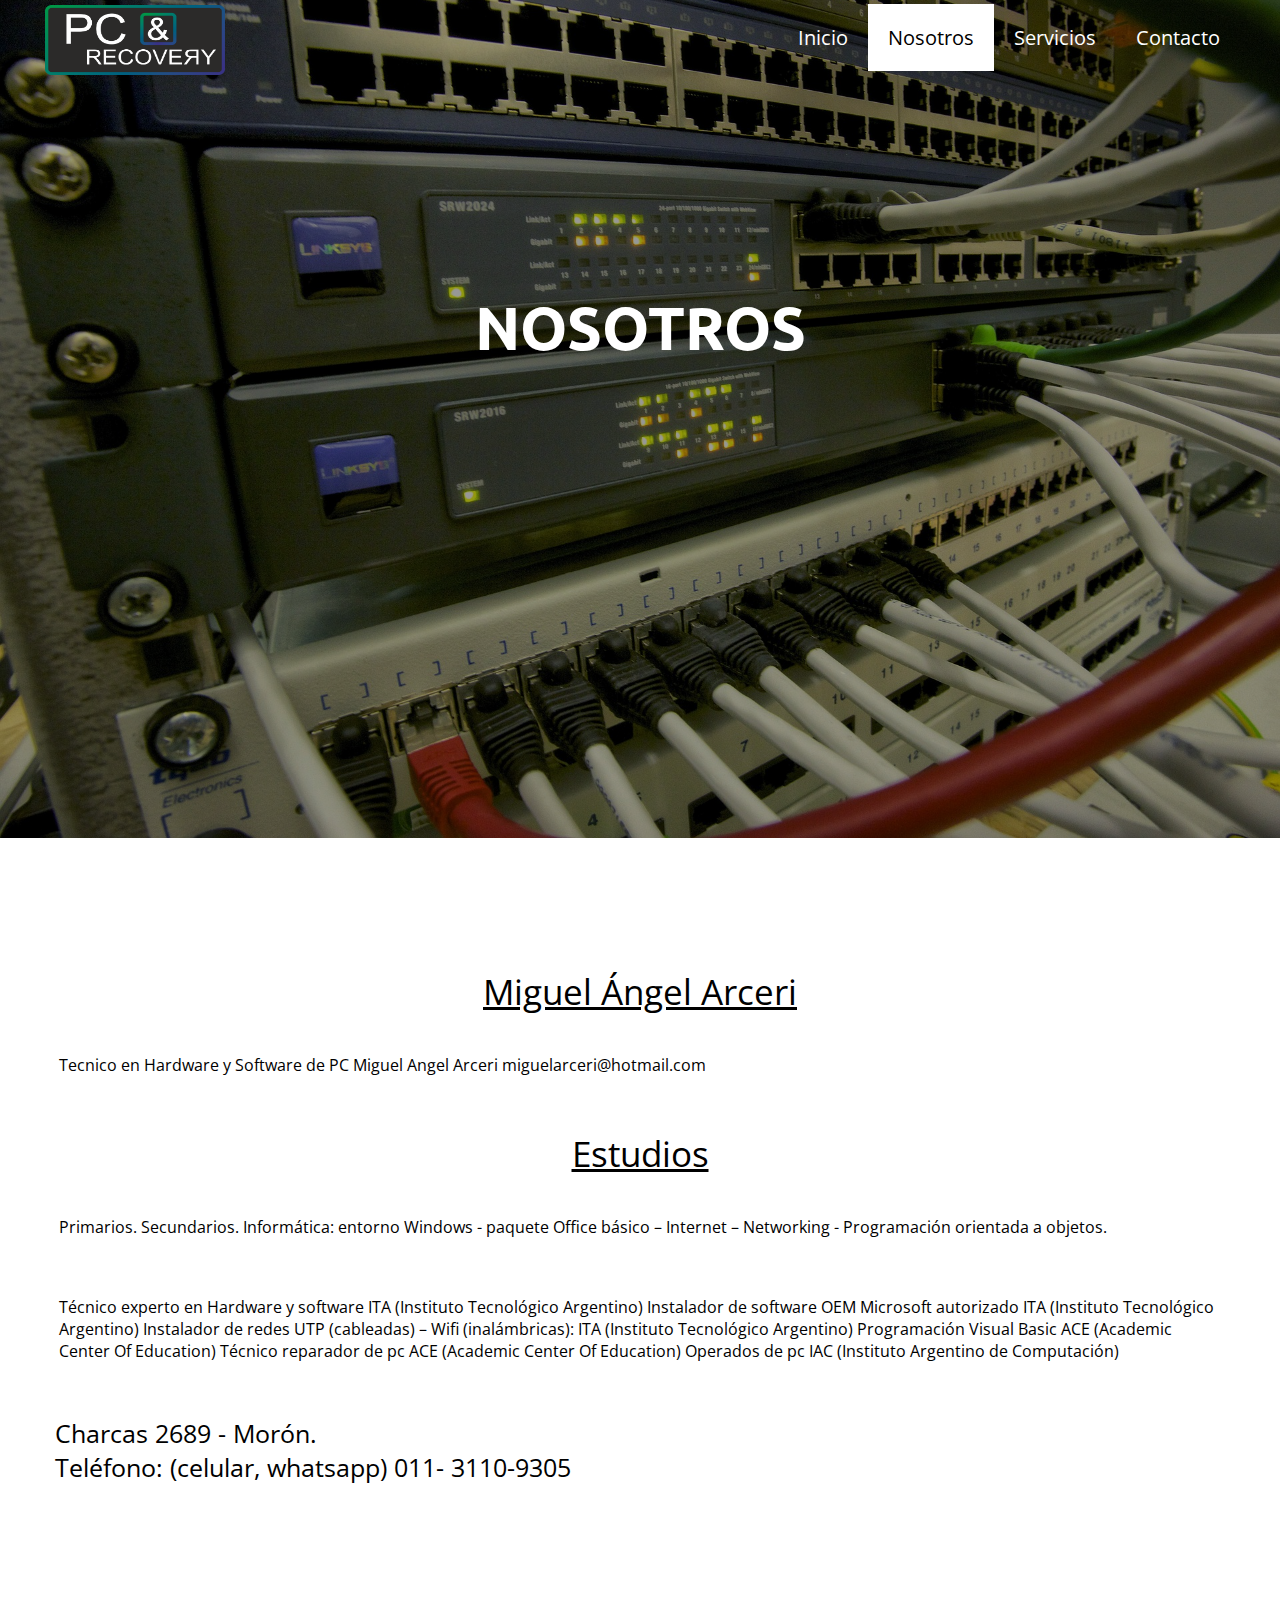
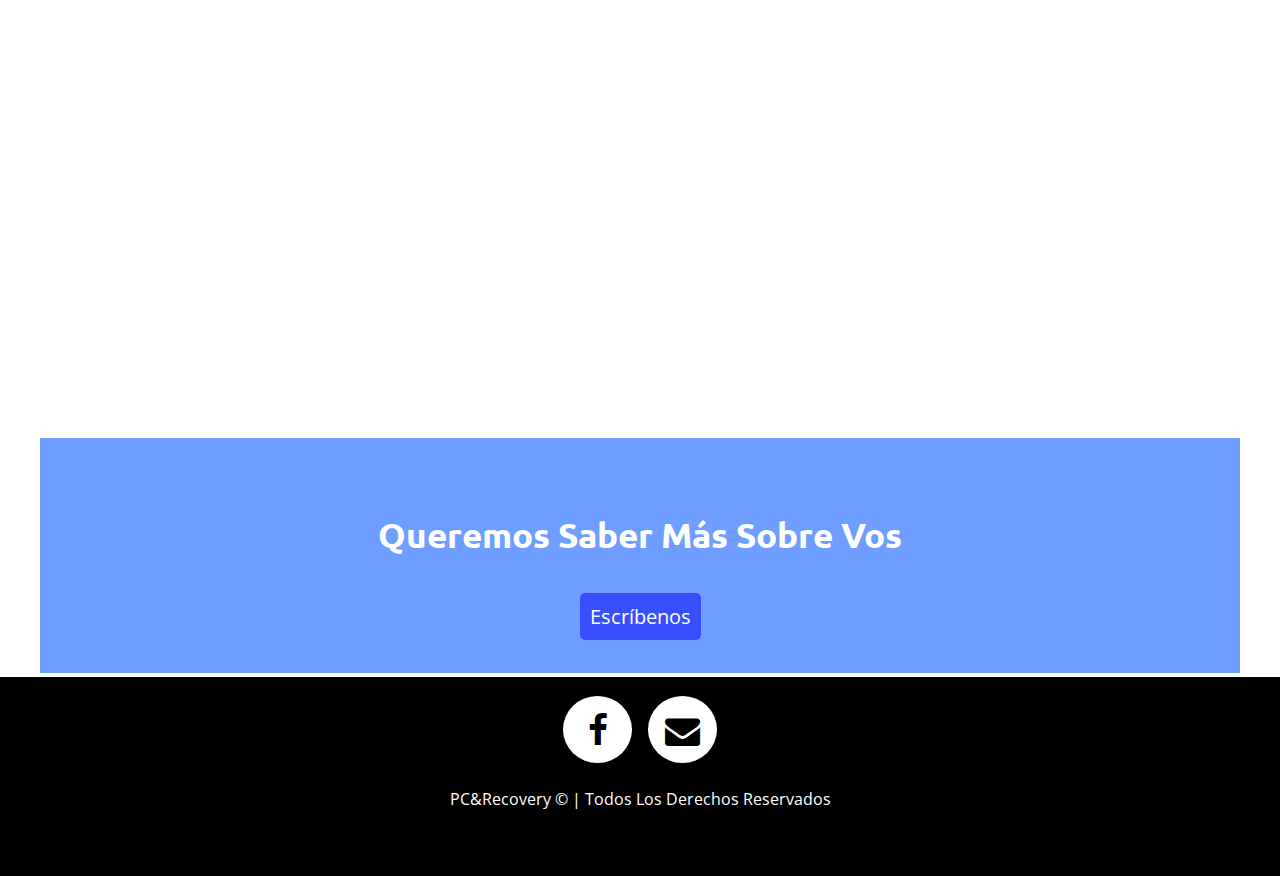
<file: nosotros.html>
<!DOCTYPE html>
<html lang="es">
 <!---------------------Header-------------------------->  
    <head>
        <meta charset="UTF-8">
        
        <title>Tecnico | Nosotros</title>
        
        <meta name="google-site-verification" content="0ru2-bfS7TaWQVjLU0PGQzRfvgIb3uviNQ8Lx1t9umk" />
        <meta name="viewport" content="width=device-width, user-scalable=no, initial-scale=1.0, maximum-scale=1.0, minimum-scale=1.0">
        <meta name="keywords" content="reparacion pc notebooks netbook, servicio tecnico pc notebook, servicio tecnico oficial, netbook gobierno, moron, haedo, castelar, palomar, moreno, hurlingham, almagro, ramos mejia, flores, floresta, liniers, caballito, villa luro, nuñez, belgrano, san isidro, martinez, tigre, pilar, escobar, victoria, san fernando, pc gamer mantenimiento notebook">
        <link rel="stylesheet" href="css/nosotros-tecnico.css">
        <link rel="stylesheet" href="css/fontello.css">
        <link rel="icon" type="img/png" href="img/pc&recovery.png">
    </head>
    
    <body>
    
    <header class="header">
        <div class="contenedor">
           <a href="index.html"><img class="logo" src="img/pc&recovery.png" alt="servicio tecnico de pc"></a>
            <span class="icon-menu" id="btn-menu"></span>
            
            <nav class="nav" id="nav">
                <ul class="menu">
                    <li class="menu__item"><a class="menu__link " href="index.html">Inicio</a></li>
                    <li class="menu__item"><a class="menu__link select" href="nosotros.html">Nosotros</a></li>
                    <li class="menu__item"><a class="menu__link" href="servicios.html">Servicios</a></li>
                    <li class="menu__item"><a class="menu__link" href="contacto.html">Contacto</a></li>
                </ul>
            </nav>    
        </div>
    </header>
    
<div class="banner"> 
    <img class="img__banner" src="img/pc&recovery-redes.jpg" alt="nosotros pcandrecovery">
     <div class="contenedor">
                <h2 class="banner__titulo">NOSOTROS</h2>
                <p class="banner__txt"></p>
            </div>
</div>        
        
        
    <main class="main">
       <div class="contenedor">
           <section class="info__nosotros">
               <h2 class="info__titulo_nosotros"></h2>
               <p class="info__nosotros_subtitulo">Miguel Ángel Arceri </p>
                <p class="nosotros__1">Tecnico en Hardware y Software de PC Miguel Angel Arceri
                    miguelarceri@hotmail.com</p>
               <p class="info__nosotros_subtitulo">Estudios</p>
<p class="parrafo_contenedor">Primarios.
Secundarios.
Informática: entorno Windows - paquete Office básico –
Internet – Networking - Programación orientada a
                    objetos.</p>
<p class="nosotros__2">Técnico experto en Hardware y software ITA (Instituto Tecnológico Argentino)
Instalador de software OEM Microsoft autorizado ITA (Instituto Tecnológico Argentino)
Instalador de redes UTP (cableadas) – Wifi (inalámbricas): ITA (Instituto Tecnológico Argentino)
Programación Visual Basic ACE (Academic Center Of Education)
Técnico reparador de pc ACE (Academic Center Of Education)
Operados de pc IAC (Instituto Argentino de Computación)


</p>
 <ul class="list__nosotros">
     <li>Charcas 2689 - Morón.</li>
     <li>Teléfono: (celular, whatsapp) 011-
3110-9305</li>
</ul>
               
           </section>
                <div>   
                  <iframe class="frames" src="https://www.google.com/maps/embed?pb=!1m18!1m12!1m3!1d3281.1796315454844!2d-58.623984784768375!3d-34.67541558044094!2m3!1f0!2f0!3f0!3m2!1i1024!2i768!4f13.1!3m3!1m2!1s0x95bcc717924bf4a1%3A0x71685c137c5692d9!2sCharcas+2689%2C+B1708GRL+Mor%C3%B3n%2C+Buenos+Aires!5e0!3m2!1ses!2sar!4v1546715660645" frameborder="0"></iframe>
               </div>
      
           <section class="escribenos">
               <h3 class="escribenos__titulo">Queremos Saber Más Sobre Vos</h3>
               <a href="contacto.html" class="escribenos_boton">Escríbenos</a>
           </section>
               
                   </div>
    </main>
       <footer class="footer">
       <div class="social">
           <a class="icon-facebook" href="https://www.facebook.com/reciclandopc/"></a>
           <a class="icon-mail" href="contacto.html"></a>
       </div>  
        <p class="copy">PC&amp;Recovery &copy; | Todos Los Derechos Reservados </p>
       </footer>
    <script src="Js/menu.js"></script>
    </body>
</html>
</file>
<file: css/nosotros-tecnico.css>
@import url('https://fonts.googleapis.com/css?family=Open+Sans|Ubuntu');
* {
    box-sizing: border-box;
}
img {
    display: block;
    max-width: 100%;
}
body {
    margin: 0;
    font-family: 'Open Sans' , sans-serif;
}
h1,h2,h3,h4,h5,h6 {
    
    font-family: 'Ubuntu', sans-serif;
}
.contenedor {
    margin: auto;
    width: 99%;
}


/*-------------------Estilo de Slider-------------------*/

.banner {
    display: block;
    position: relative;
    width: 100%;
    height: 100%;
    z-index: -1500;
}


.banner:before {
    content: "";
    position: absolute;
    width: 100%;
    height: 100%;
    background: rgba(0,0,0, 0.4);
}


/*------------------Estilos del header------------------*/

.header {
    height: 60px;
}
.header .contenedor {
    display: flex;
    justify-content: space-between;
}
.logo {
    margin: 5px;
    width: 100px;
    height: 45px;
}
/*-------------------Estilos del menu-------------------*/
.icon-menu {
    margin: 5px;
    display: block;
    color: white;
    border: 1px solid white;
    border-radius: 4px;
    width: 40px;
    height: 40px;
    line-height: 38px;
    text-align: center;
    cursor: pointer;
    font-size: 1.5em;
    background: black;
    margin-left: auto;
    cursor: pointer;
}

.nav {
    position: absolute;
    top: 60px;
    left: -100%;
    width: 100%;
    transition: all 0.6s;
}
.menu {
    list-style: none;
    padding: 0;
    margin: 0;
}
.menu__link {
    display: block;
    padding: 20px;
    background: rgba(0, 0, 0, 0.9);
    text-decoration: none;
    color: white;
}
.menu__link:hover {
    background: white;
    color: black;
}
.mostrar {
    left: 0;
}
.select {
    background: white;
    color: black; 
}
/*------------------Estilos de banner------------------*/
.banner {
    margin-top: -75.6px;
    position: relative;
    z-index: -1000;
}
.banner__titulo{
    font-size: 35px;
}
.banner .contenedor  {
    position: absolute;
    text-align: center;
    color: white;
    top: 50%;
    left: 50%;
    transform: translateX(-50%) translateY(-50%);
    width: 100%;
    font-size: 20px;
}
/*--------------------Sobre Nosotros--------------------*/
.info__nosotros {
    text-align: center;
    color: black;
    padding: 15px;
    margin-bottom: 5px;
 
}
.info__nosotros_subtitulo {
    text-decoration: underline;
    font-size: 20px;
}
.list__nosotros {
    text-align: left;
    list-style: none;
    width: 100%;
    padding: 0;
}
.nosotros__1 {
    text-align: left;
    margin-bottom: 50px;
    padding: 4px;
    
}
.parrafo_contenedor, .nosotros__2 {
    text-align: left;
    margin-bottom: 50px;
    padding: 4px;

    
}
.nosotros__2{
    
}

/*----------------Estilos de escribenos----------------*/
.escribenos {
    margin-top: 4px;
    margin-bottom: 4px;
    text-align: center;
    background: rgba(102, 153, 255, 0.95);
    padding: 40px;
    color: white;
    
}
.escribenos_boton {
    text-decoration: none;
    background: rgba(0,0,255,0.5);
    color: white;
    padding: 10px;
    border-radius: 5px;
}

/*-----------------------Iframes-----------------------*/
.frames {
    width: 100%;
    height: 500px;
}
/*------------------Estilos del footer------------------*/
.footer {
    text-align: center;
    padding: 30px;
    background: black;
    color: white;
}
.footer .social [class^="icon-"] {
    text-decoration: none;
    text-align: center;
    color: black;
    background: white;
    font-size: 35px;
    border-radius: 50%;
    width: 50%;
    height: 50%;
    line-height: 45px;
    padding: 10px;
    margin: 6px;
}
.copy {
    padding: 20px;
}
/*--------------Estilos responsive--------------*/
@media screen and (min-width:480px) {
    .logo {
        width: 130px;
        height: 60px;
    }
    .banner__titulo {
        font-size: 40px;
    }
    .icon-menu {
        width: 50px;
        height: 50px;
        line-height: 44px;
        font-size: 1.9em;
        background: black;
        }
    .nav {
        margin-top: 15px;
        font-size: 18px;
    }
    
    .info__titulo_nosotros {
        font-size: 30px;
    }
    .info__nosotros_txt {
        font-size: 20px;
    }
    .info__nosotros_subtitulo {
        font-size: 25px;
    }
    .list__nosotros {
        font-size: 18px;
    }
    .escribenos {
        font-size: 25px;
    }
    .escribenos_boton {
        font-size: 17px;
    }
    .info__nosotros {
        margin-top: -70px;
    }
    .servicios {
        display: flex;
        flex-wrap: wrap;
        justify-content: space-between;   
    }
    .servicios__columna {
        width: 49%;   
    }
    .section__servicios {
        font-size: 30px;
    }
    .servicios__titulo {
        font-size: 20px;
    }
    .servicios__txt {
        font-size: 15px;
    }
       .info__nosotros {
    margin-top: 20px;
    padding: 15px;
    margin-bottom: 5px;
 
}
}
@media screen and (min-width:768px) {
    .banner__titulo {
        font-size: 60px;
    }
    .info__nosotros {
    margin-top: 60px;
    padding: 15px;
    margin-bottom: 5px;
 
}
    .icon-menu {
        width: 60px;
        height: 60px;
        line-height: 56px;
        font-size: 2.2em;
        background: black;
        }
    .nav {
        margin-top: 30px;
    }
    .menu {
        font-size: 20px;
    }
    .logo {
        width: 180px;
        height: 70px;
    }
    .escribenos {
        font-size: 30px;
    }
    .escribenos_boton {
        font-size: 20px;
    }
     .info__nosotros_subtitulo {
        font-size: 30px;
    }
    .list__nosotros {
        font-size: 20px;
    }
    

}
@media screen and (min-width:1024px) {
    .contenedor {
        width: 1000px;
    }
    .nav {
        position: static;
        width: auto;
    }
    .menu {
        display: flex;
        margin-top: -26px;
    }
    .menu__link {
        background: none;
    }
    .select {
        background: white;
        color: black;
    }
    .info__nosotros {
        margin-top: 70px;
    }
     .info__nosotros_subtitulo {
        font-size: 35px;
    }
    .list__nosotros {
        font-size: 25px;
    }
    .servicios__titulo {
        padding: 10px;
        font-size: 30px;
        text-align: center;
    }
    .servicios__txt {
        font-size: 20px;
        text-align: center;
        padding: 20px;
    }
    .icon-menu {
        display: none;
    }
    .banner__titulo {
        font-size: 60px;
    }
}
@media screen and (min-width:1280px) {
    .contenedor {
        width: 1200px;
    }
    .banner .contenedor {
        top: 40%;
    }
    .info__nosotros {
        margin-top: 80px;
    }
    
}
</file>
<file: css/fontello.css>
@font-face {
  font-family: 'fontello';
  src: url('../font/fontello.eot?1441638');
  src: url('../font/fontello.eot?1441638#iefix') format('embedded-opentype'),
       url('../font/fontello.woff2?1441638') format('woff2'),
       url('../font/fontello.woff?1441638') format('woff'),
       url('../font/fontello.ttf?1441638') format('truetype'),
       url('../font/fontello.svg?1441638#fontello') format('svg');
  font-weight: normal;
  font-style: normal;
}
/* Chrome hack: SVG is rendered more smooth in Windozze. 100% magic, uncomment if you need it. */
/* Note, that will break hinting! In other OS-es font will be not as sharp as it could be */
/*
@media screen and (-webkit-min-device-pixel-ratio:0) {
  @font-face {
    font-family: 'fontello';
    src: url('../font/fontello.svg?1441638#fontello') format('svg');
  }
}
*/
 
 [class^="icon-"]:before, [class*=" icon-"]:before {
  font-family: "fontello";
  font-style: normal;
  font-weight: normal;
  speak: none;
 
  display: inline-block;
  text-decoration: inherit;
  width: 1em;
  margin-right: .2em;
  text-align: center;
  /* opacity: .8; */
 
  /* For safety - reset parent styles, that can break glyph codes*/
  font-variant: normal;
  text-transform: none;
 
  /* fix buttons height, for twitter bootstrap */
  line-height: 1em;
 
  /* Animation center compensation - margins should be symmetric */
  /* remove if not needed */
  margin-left: .2em;
 
  /* you can be more comfortable with increased icons size */
  /* font-size: 120%; */
 
  /* Font smoothing. That was taken from TWBS */
  -webkit-font-smoothing: antialiased;
  -moz-osx-font-smoothing: grayscale;
 
  /* Uncomment for 3D effect */
  /* text-shadow: 1px 1px 1px rgba(127, 127, 127, 0.3); */
}
 
.icon-menu:before { content: '\e800'; } /* '' */
.icon-phone:before { content: '\e801'; } /* '' */
.icon-gps:before { content: '\e802'; } /* '' */
.icon-facebook:before { content: '\f09a'; } /* '' */
.icon-mail:before { content: '\f0e0'; } /* '' */
.icon-youtube:before { content: '\f16a'; } /* '' */
.icon-instagram:before { content: '\f32d'; } /* '' */
</file>
